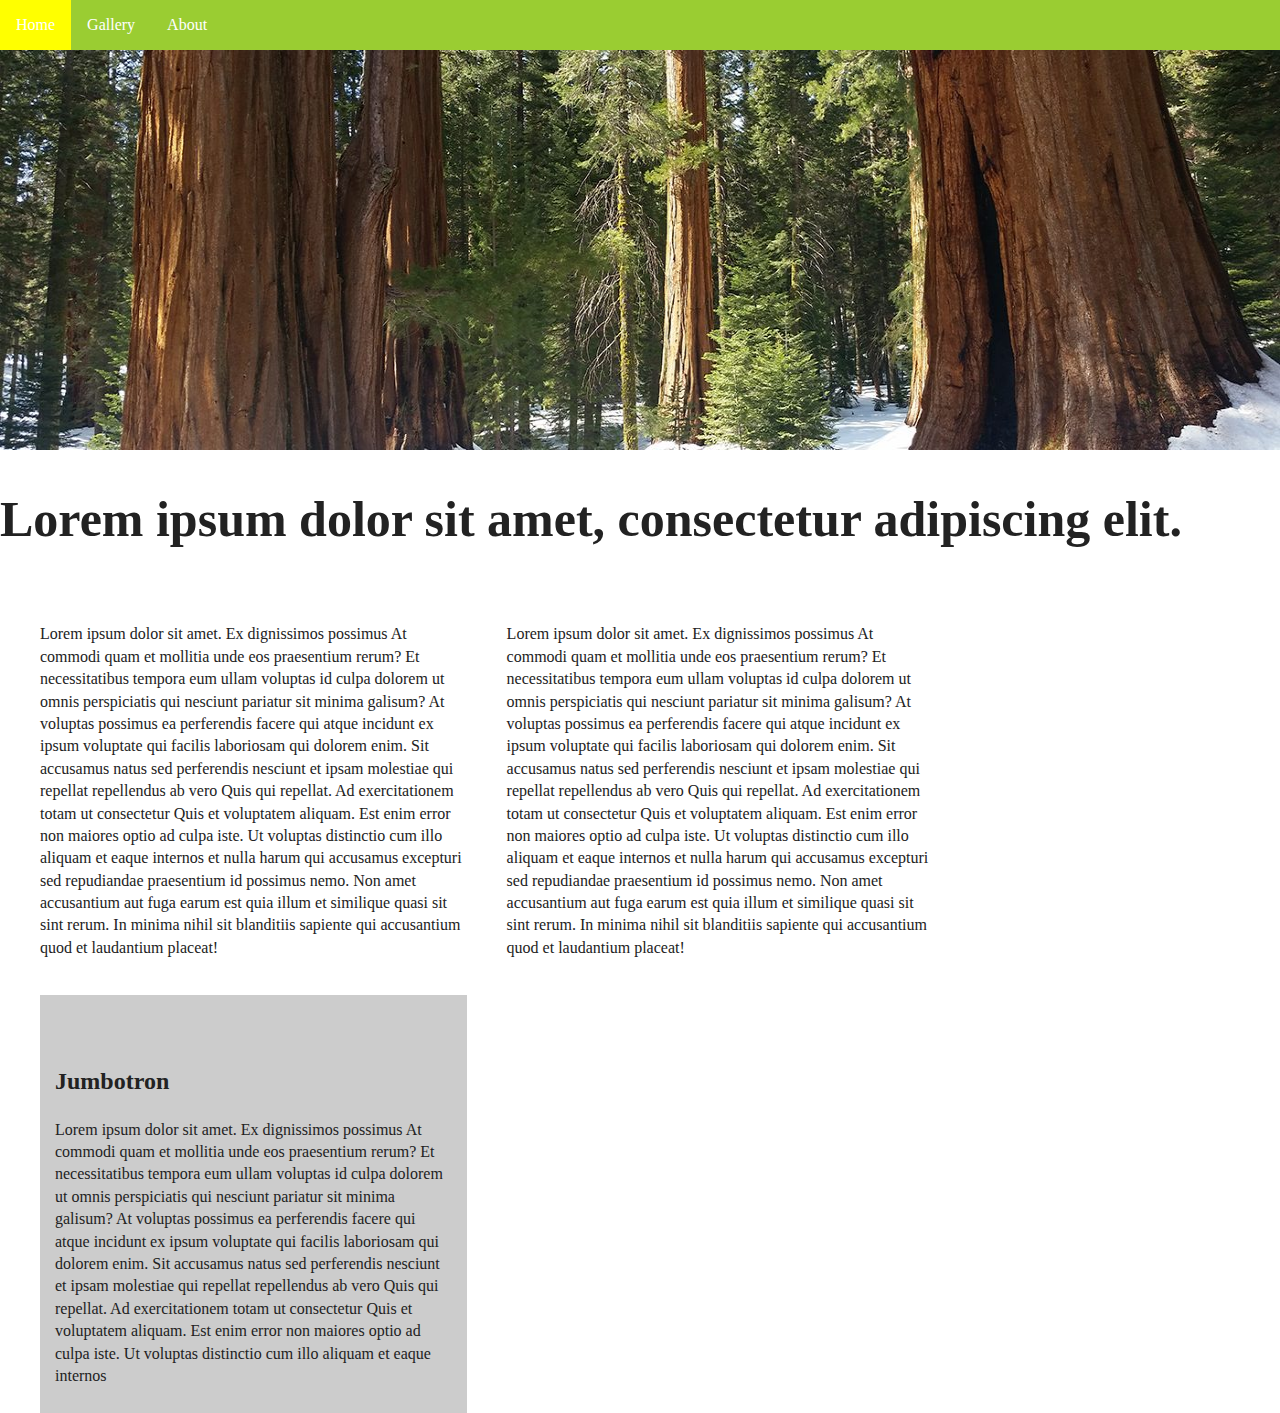
<file: Bootstap 1/html5-boilerplate_v8.0.0/index.html>
<!doctype html>
<html class="no-js" lang="">

<head>
  <meta charset="utf-8">
  <title>Home</title>
  <link href="https://cdn.jsdelivr.net/npm/bootstrap@5.1.1/dist/css/bootstrap.min.css" rel="stylesheet" integrity="sha384-F3w7mX95PdgyTmZZMECAngseQB83DfGTowi0iMjiWaeVhAn4FJkqJByhZMI3AhiU" crossorigin="anonymous">
  <script src="https://cdn.jsdelivr.net/npm/@popperjs/core@2.9.3/dist/umd/popper.min.js" integrity="sha384-W8fXfP3gkOKtndU4JGtKDvXbO53Wy8SZCQHczT5FMiiqmQfUpWbYdTil/SxwZgAN" crossorigin="anonymous"></script>
  <script src="https://cdn.jsdelivr.net/npm/bootstrap@5.1.1/dist/js/bootstrap.min.js" integrity="sha384-skAcpIdS7UcVUC05LJ9Dxay8AXcDYfBJqt1CJ85S/CFujBsIzCIv+l9liuYLaMQ/" crossorigin="anonymous"></script><script src="https://cdn.jsdelivr.net/npm/bootstrap@5.1.1/dist/js/bootstrap.bundle.min.js" integrity="sha384-/bQdsTh/da6pkI1MST/rWKFNjaCP5gBSY4sEBT38Q/9RBh9AH40zEOg7Hlq2THRZ" crossorigin="anonymous"></script>
  <meta name="description" content="">
  <meta name="viewport" content="width=device-width, initial-scale=1">

  <meta property="og:title" content="">
  <meta property="og:type" content="">
  <meta property="og:url" content="">
  <meta property="og:image" content="">

  <!---<link rel="manifest" href="site.webmanifest">//-->
  <link rel="apple-touch-icon" href="icon.png">
  <!-- Place favicon.ico in the root directory -->

  <link rel="stylesheet" href="css/normalize.css">
  <link rel="stylesheet" href="css/main.css">

  <meta name="theme-color" content="#fafafa">
</head>

<body>

  <!-- Add your site or application content here -->
  <div>
    <nav>
      <ul>
        <li><a href="index.html">Home</a></li>
        <li><a href="gallery.html">Gallery</a></li>
        <li><a href="about.html">About</a></li>
      </ul>
    </nav>
  </div>

  <div class="slideshow">
    <div class="mySlides">
      <img src="slide1.jpg" style="width: 100%; height: 400px">
    </div>

    <div class="mySlides">
      <img src="slide2.png" style="width: 100%; height: 400px">
    </div>

    <div class="mySlides">
      <img src="slide3.jpg" style="width: 100%; height: 400px">
    </div>
  </div>

  <h1 class="otsikko">Lorem ipsum dolor sit amet, consectetur adipiscing elit.</h1>

  <div class="row">
    <div class="column">
    <p>Lorem ipsum dolor sit amet. Ex dignissimos possimus At commodi quam et mollitia unde eos praesentium rerum? Et necessitatibus tempora eum ullam voluptas id culpa dolorem ut omnis perspiciatis qui nesciunt pariatur sit minima galisum? At voluptas possimus ea perferendis facere qui atque incidunt ex ipsum voluptate qui facilis laboriosam qui dolorem enim.

      Sit accusamus natus sed perferendis nesciunt et ipsam molestiae qui repellat repellendus ab vero Quis qui repellat. Ad exercitationem totam ut consectetur Quis et voluptatem aliquam. Est enim error non maiores optio ad culpa iste.

      Ut voluptas distinctio cum illo aliquam et eaque internos et nulla harum qui accusamus excepturi sed repudiandae praesentium id possimus nemo. Non amet accusantium aut fuga earum est quia illum et similique quasi sit sint rerum. In minima nihil sit blanditiis sapiente qui accusantium quod et laudantium placeat!</p>
    </div>
    <div class="column">
      <p>Lorem ipsum dolor sit amet. Ex dignissimos possimus At commodi quam et mollitia unde eos praesentium rerum? Et necessitatibus tempora eum ullam voluptas id culpa dolorem ut omnis perspiciatis qui nesciunt pariatur sit minima galisum? At voluptas possimus ea perferendis facere qui atque incidunt ex ipsum voluptate qui facilis laboriosam qui dolorem enim.

        Sit accusamus natus sed perferendis nesciunt et ipsam molestiae qui repellat repellendus ab vero Quis qui repellat. Ad exercitationem totam ut consectetur Quis et voluptatem aliquam. Est enim error non maiores optio ad culpa iste.

        Ut voluptas distinctio cum illo aliquam et eaque internos et nulla harum qui accusamus excepturi sed repudiandae praesentium id possimus nemo. Non amet accusantium aut fuga earum est quia illum et similique quasi sit sint rerum. In minima nihil sit blanditiis sapiente qui accusantium quod et laudantium placeat!</p>
    </div>
    <div class="column">
      <div class="container">
        <div class="jumbotron">
        <h2>Jumbotron</h2>
        <p>Lorem ipsum dolor sit amet. Ex dignissimos possimus At commodi quam et mollitia unde eos praesentium rerum? Et necessitatibus tempora eum ullam voluptas id culpa dolorem ut omnis perspiciatis qui nesciunt pariatur sit minima galisum? At voluptas possimus ea perferendis facere qui atque incidunt ex ipsum voluptate qui facilis laboriosam qui dolorem enim.

          Sit accusamus natus sed perferendis nesciunt et ipsam molestiae qui repellat repellendus ab vero Quis qui repellat. Ad exercitationem totam ut consectetur Quis et voluptatem aliquam. Est enim error non maiores optio ad culpa iste.

          Ut voluptas distinctio cum illo aliquam et eaque internos</p>
        </div>
      </div>
    </div>
  </div>





  <script src="js/vendor/modernizr-3.11.2.min.js"></script>
  <script src="js/plugins.js"></script>
  <script src="js/main.js"></script>

  <!-- Google Analytics: change UA-XXXXX-Y to be your site's ID. -->
  <script>
    window.ga = function () { ga.q.push(arguments) }; ga.q = []; ga.l = +new Date;
    ga('create', 'UA-XXXXX-Y', 'auto'); ga('set', 'anonymizeIp', true); ga('set', 'transport', 'beacon'); ga('send', 'pageview')
  </script>
  <script src="https://www.google-analytics.com/analytics.js" async></script>
</body>

</html>
</file>
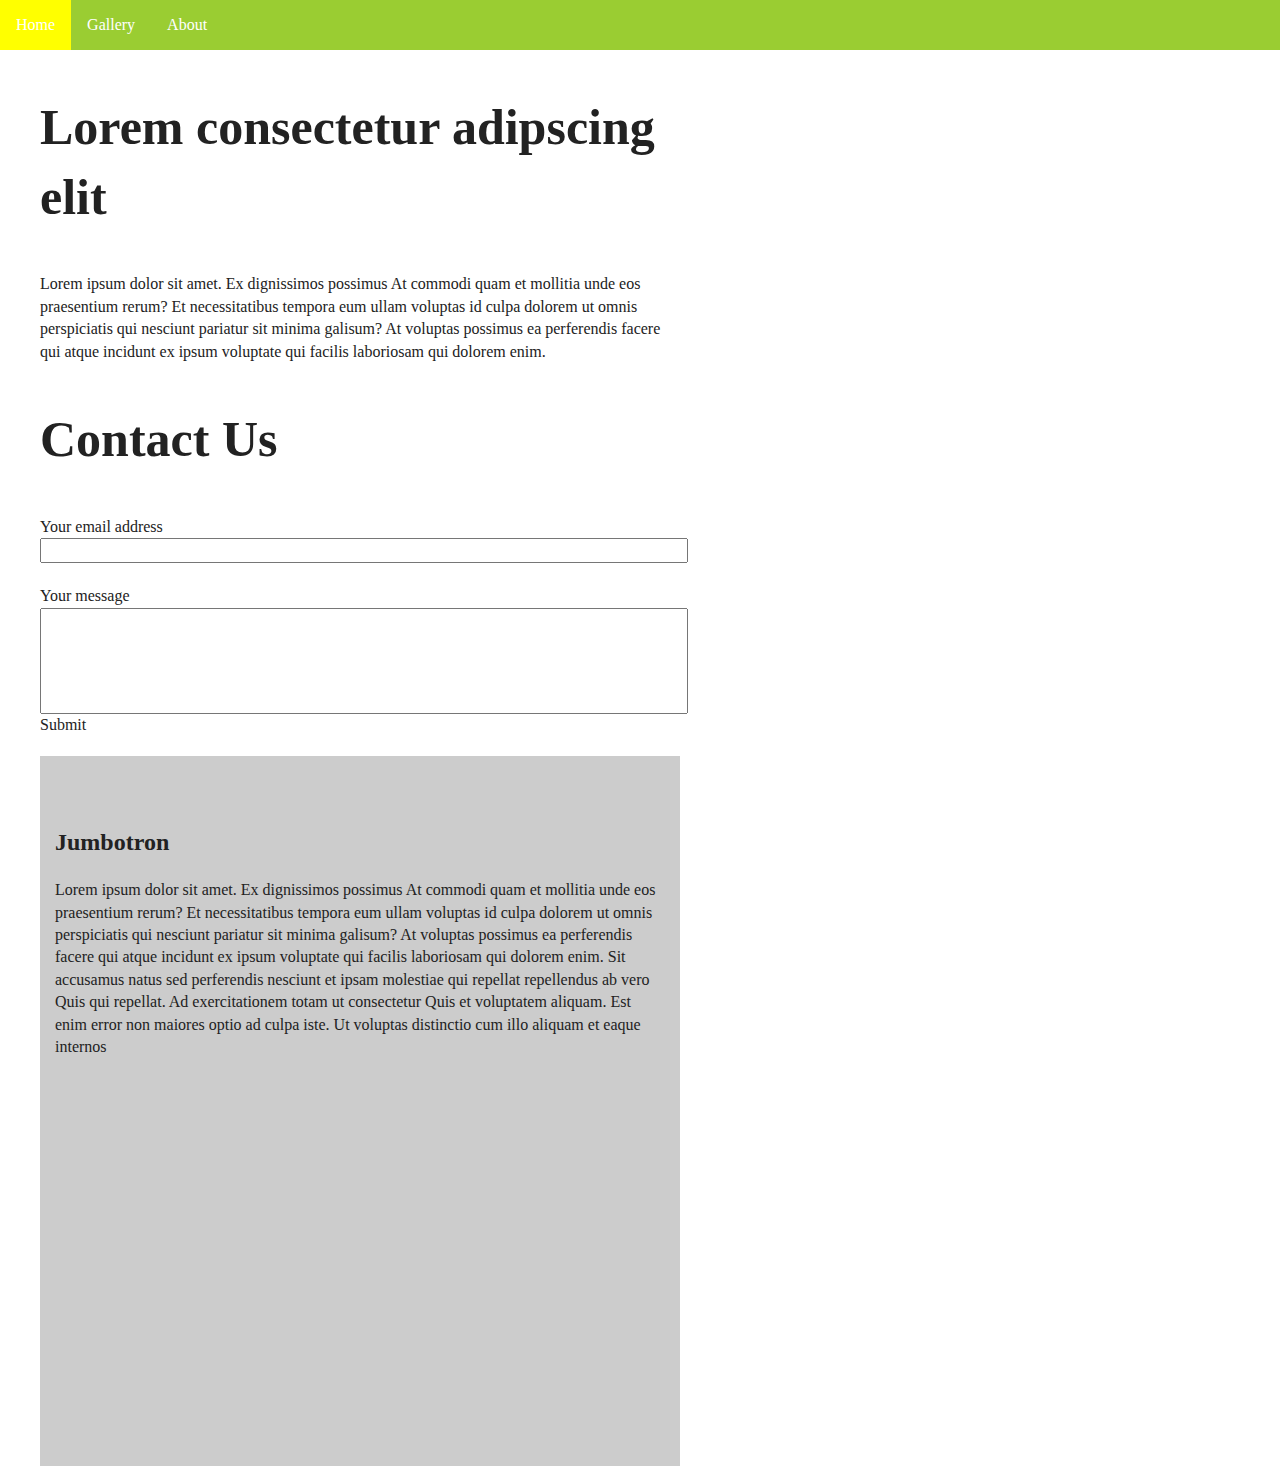
<file: Bootstap 1/html5-boilerplate_v8.0.0/about.html>
<!doctype html>
<html class="no-js" lang="">

<head>
  <meta charset="utf-8">
  <title></title>
  <link href="https://cdn.jsdelivr.net/npm/bootstrap@5.1.1/dist/css/bootstrap.min.css" rel="stylesheet" integrity="sha384-F3w7mX95PdgyTmZZMECAngseQB83DfGTowi0iMjiWaeVhAn4FJkqJByhZMI3AhiU" crossorigin="anonymous">
  <script src="https://cdn.jsdelivr.net/npm/bootstrap@5.1.1/dist/js/bootstrap.bundle.min.js" integrity="sha384-/bQdsTh/da6pkI1MST/rWKFNjaCP5gBSY4sEBT38Q/9RBh9AH40zEOg7Hlq2THRZ" crossorigin="anonymous"></script>
  <script src="https://cdn.jsdelivr.net/npm/@popperjs/core@2.9.3/dist/umd/popper.min.js" integrity="sha384-W8fXfP3gkOKtndU4JGtKDvXbO53Wy8SZCQHczT5FMiiqmQfUpWbYdTil/SxwZgAN" crossorigin="anonymous"></script>
  <script src="https://cdn.jsdelivr.net/npm/bootstrap@5.1.1/dist/js/bootstrap.min.js" integrity="sha384-skAcpIdS7UcVUC05LJ9Dxay8AXcDYfBJqt1CJ85S/CFujBsIzCIv+l9liuYLaMQ/" crossorigin="anonymous"></script>
  <meta name="description" content="">
  <meta name="viewport" content="width=device-width, initial-scale=1">

  <meta property="og:title" content="">
  <meta property="og:type" content="">
  <meta property="og:url" content="">
  <meta property="og:image" content="">

  <!---<link rel="manifest" href="site.webmanifest">-->
  <link rel="apple-touch-icon" href="icon.png">
  <!-- Place favicon.ico in the root directory -->

  <link rel="stylesheet" href="css/normalize.css">
  <link rel="stylesheet" href="css/main.css">

  <meta name="theme-color" content="#fafafa">
</head>

<body>

<div>
  <nav>
    <ul>
      <li><a href="index.html">Home</a></li>
      <li><a href="gallery.html">Gallery</a></li>
      <li><a href="about.html">About</a></li>
    </ul>
  </nav>
</div>

<div class="row">
<div class="column3">
  <h2 class="otsikko">Lorem consectetur adipscing elit</h2>
  <p>Lorem ipsum dolor sit amet. Ex dignissimos possimus At commodi quam et mollitia unde eos praesentium rerum? Et necessitatibus tempora eum ullam voluptas id culpa dolorem ut omnis perspiciatis qui nesciunt pariatur sit minima galisum? At voluptas possimus ea perferendis facere qui atque incidunt ex ipsum voluptate qui facilis laboriosam qui dolorem enim.</p>
  <h2 class="otsikko">Contact Us</h2>
  <form action="https://www.google.com/">
  <label for="Sposti">Your email address</label>
  <input type="text" id="Sposti" name="Sposti" style="width: 100%" required ><br><br>
    <label for="message">Your message</label>
    <input type="text" id="message" name="message" style="width: 100%; height: 100px" required>
    <a class="btn btn-primary" id="submit">Submit</a>
  </form>
  </div>
  <div class="column3">
    <div class="container">
      <div class="jumbotron" style="height: 650px">
        <h2>Jumbotron</h2>
        <p>Lorem ipsum dolor sit amet. Ex dignissimos possimus At commodi quam et mollitia unde eos praesentium rerum? Et necessitatibus tempora eum ullam voluptas id culpa dolorem ut omnis perspiciatis qui nesciunt pariatur sit minima galisum? At voluptas possimus ea perferendis facere qui atque incidunt ex ipsum voluptate qui facilis laboriosam qui dolorem enim.

          Sit accusamus natus sed perferendis nesciunt et ipsam molestiae qui repellat repellendus ab vero Quis qui repellat. Ad exercitationem totam ut consectetur Quis et voluptatem aliquam. Est enim error non maiores optio ad culpa iste.

          Ut voluptas distinctio cum illo aliquam et eaque internos</p>
      </div>
    </div>
  </div>
</div>




  <script src="js/vendor/modernizr-3.11.2.min.js"></script>
  <script src="js/plugins.js"></script>
  <script src="js/main.js"></script>

  <!-- Google Analytics: change UA-XXXXX-Y to be your site's ID. -->
  <script>
    window.ga = function () { ga.q.push(arguments) }; ga.q = []; ga.l = +new Date;
    ga('create', 'UA-XXXXX-Y', 'auto'); ga('set', 'anonymizeIp', true); ga('set', 'transport', 'beacon'); ga('send', 'pageview')
  </script>
  <script src="https://www.google-analytics.com/analytics.js" async></script>
</body>

</html>
</file>
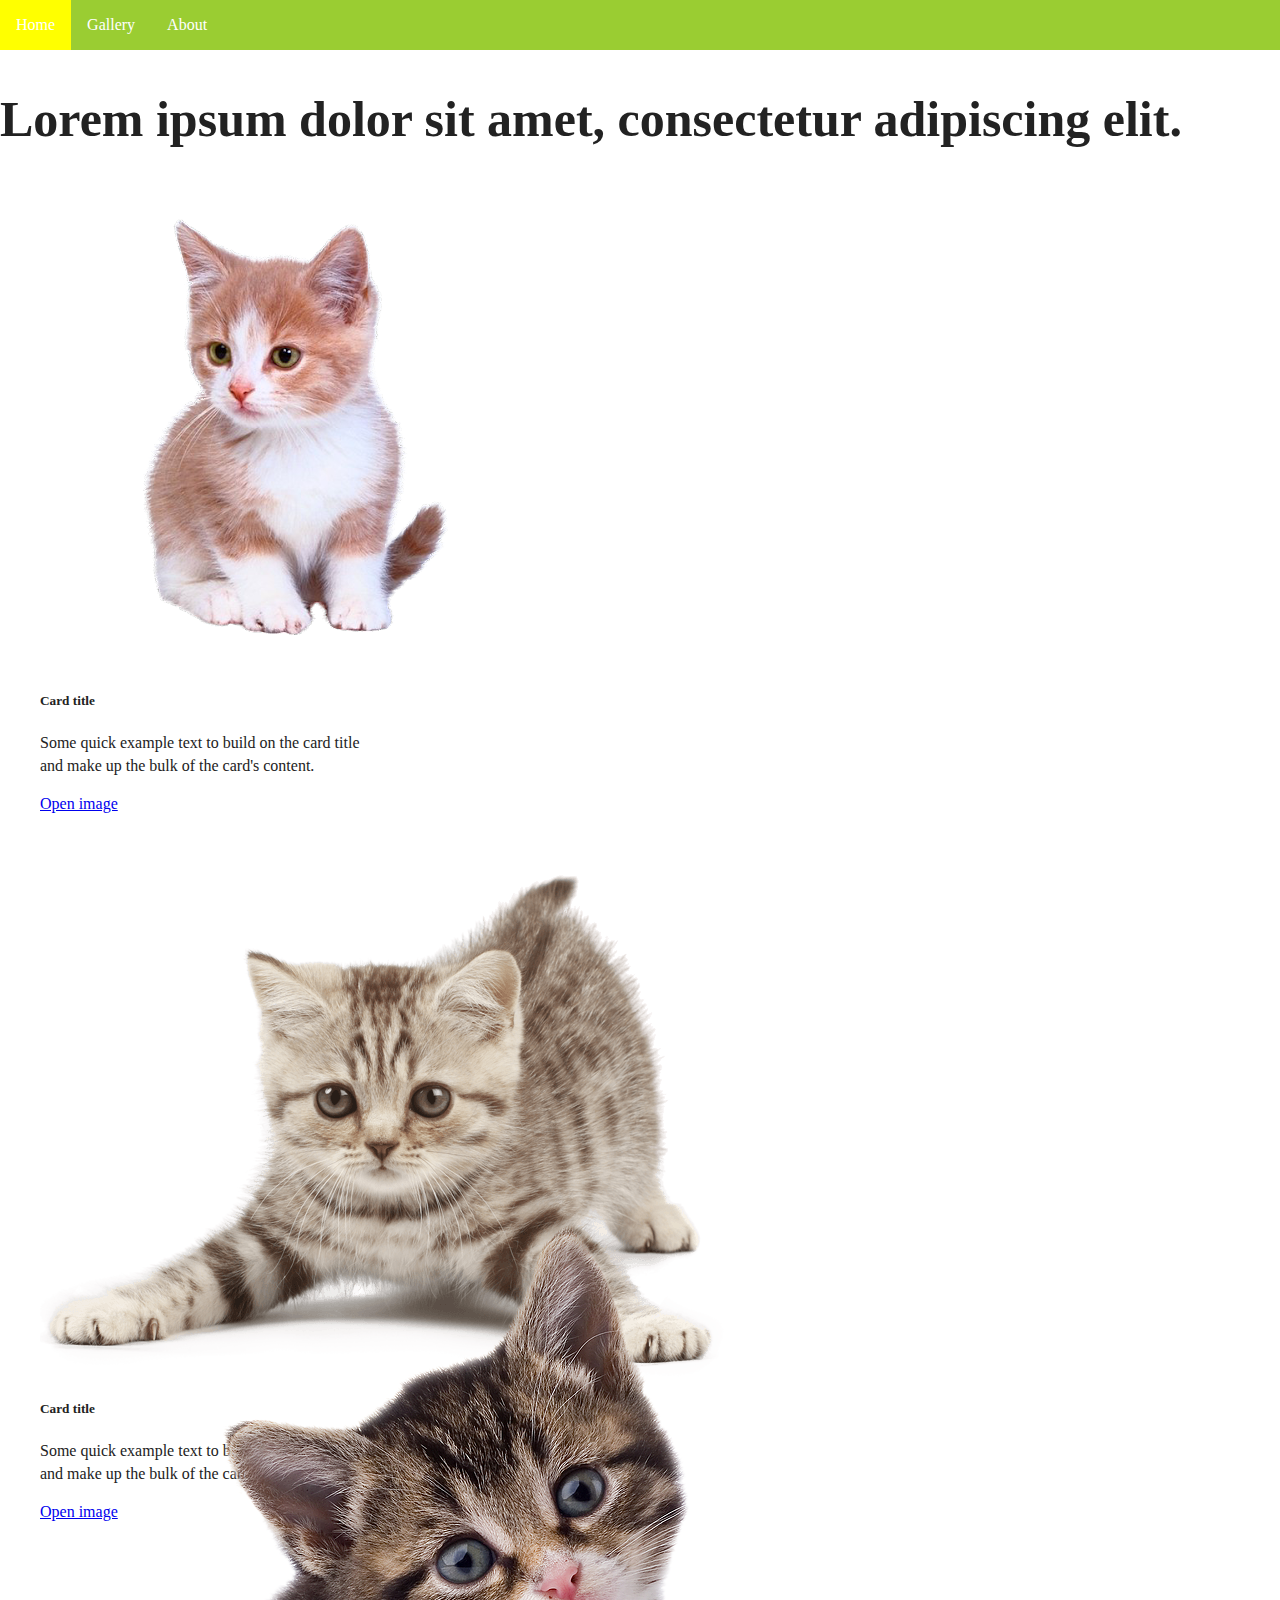
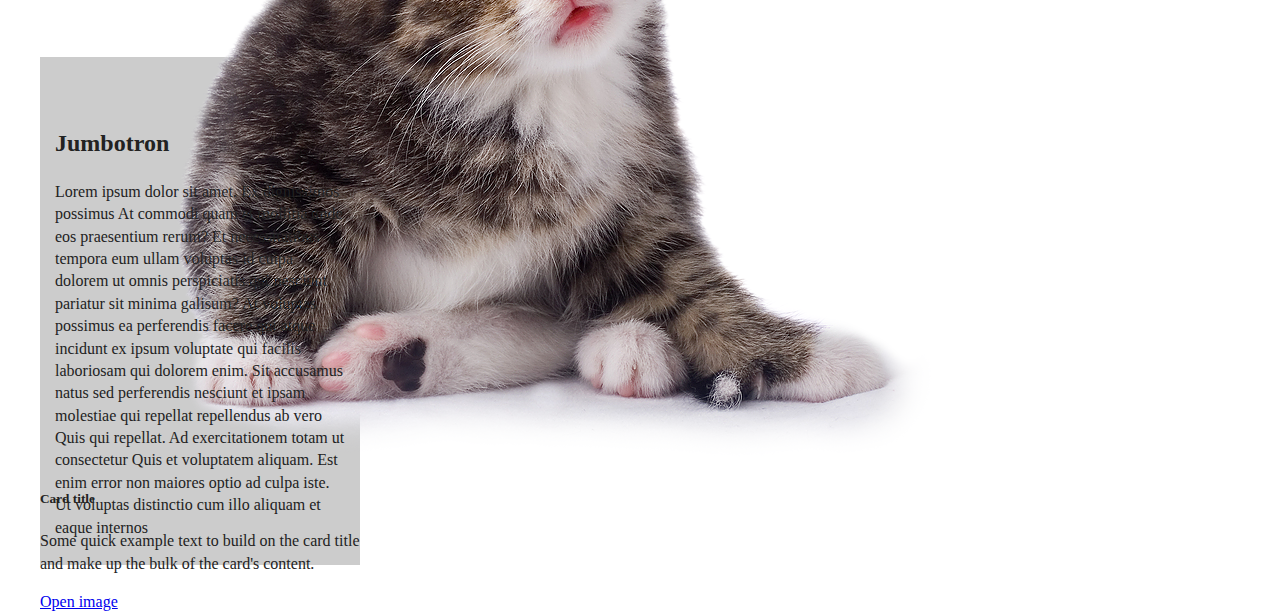
<file: Bootstap 1/html5-boilerplate_v8.0.0/gallery.html>
<!doctype html>
<html class="no-js" lang="">

<head>
  <meta charset="utf-8">
  <title></title>
  <link href="https://cdn.jsdelivr.net/npm/bootstrap@5.1.1/dist/css/bootstrap.min.css" rel="stylesheet" integrity="sha384-F3w7mX95PdgyTmZZMECAngseQB83DfGTowi0iMjiWaeVhAn4FJkqJByhZMI3AhiU" crossorigin="anonymous">
  <script src="https://cdn.jsdelivr.net/npm/bootstrap@5.1.1/dist/js/bootstrap.bundle.min.js" integrity="sha384-/bQdsTh/da6pkI1MST/rWKFNjaCP5gBSY4sEBT38Q/9RBh9AH40zEOg7Hlq2THRZ" crossorigin="anonymous"></script>
  <script src="https://cdn.jsdelivr.net/npm/@popperjs/core@2.9.3/dist/umd/popper.min.js" integrity="sha384-W8fXfP3gkOKtndU4JGtKDvXbO53Wy8SZCQHczT5FMiiqmQfUpWbYdTil/SxwZgAN" crossorigin="anonymous"></script>
  <script src="https://cdn.jsdelivr.net/npm/bootstrap@5.1.1/dist/js/bootstrap.min.js" integrity="sha384-skAcpIdS7UcVUC05LJ9Dxay8AXcDYfBJqt1CJ85S/CFujBsIzCIv+l9liuYLaMQ/" crossorigin="anonymous"></script>
  <meta name="description" content="">
  <meta name="viewport" content="width=device-width, initial-scale=1">

  <meta property="og:title" content="">
  <meta property="og:type" content="">
  <meta property="og:url" content="">
  <meta property="og:image" content="">

  <!---<link rel="manifest" href="site.webmanifest">-->
  <link rel="apple-touch-icon" href="icon.png">
  <!-- Place favicon.ico in the root directory -->

  <link rel="stylesheet" href="css/normalize.css">
  <link rel="stylesheet" href="css/main.css">

  <meta name="theme-color" content="#fafafa">
</head>

<body>


<div>
  <nav>
    <ul>
      <li><a href="index.html">Home</a></li>
      <li><a href="gallery.html">Gallery</a></li>
      <li><a href="about.html">About</a></li>
    </ul>
  </nav>
</div>

<h1 class="otsikko">Lorem ipsum dolor sit amet, consectetur adipiscing elit.</h1>

<div class="row">
  <div class="column2">
<div class="card" style="width: 100%; height: 470px">
  <img class="card-img-top" src="kitty1.png" alt="Card image cap">
  <div class="card-body">
    <h5 class="card-title">Card title</h5>
    <p class="card-text">Some quick example text to build on the card title and make up the bulk of the card's content.</p>
    <a id="img1" href="kitty1.png" class="btn btn-primary">Open image</a>
  </div>
</div>
  </div>
  <div class="column2">
  <div class="card" style="width: 100%; height: 470px">
    <img class="card-img-top" src="kitty2.png" alt="Card image cap">
    <div class="card-body">
      <h5 class="card-title">Card title</h5>
      <p class="card-text">Some quick example text to build on the card title and make up the bulk of the card's content.</p>
      <a id="img2" href="kitty2.png" class="btn btn-primary">Open image</a>
    </div>
    </div>
  </div>
  <div class="column2">
    <div class="card" style="width: 100%; height: 470px">
      <img class="card-img-top" src="kitty3.png" alt="Card image cap">
      <div class="card-body">
        <h5 class="card-title">Card title</h5>
        <p class="card-text">Some quick example text to build on the card title and make up the bulk of the card's content.</p>
        <a id="img3" href="kitty3.png" class="btn btn-primary">Open image</a>
      </div>
    </div>
  </div>
  <div class="column2">
    <div class="container" style="width: 100%">
      <div class="jumbotron">
        <h2>Jumbotron</h2>
        <p>Lorem ipsum dolor sit amet. Ex dignissimos possimus At commodi quam et mollitia unde eos praesentium rerum? Et necessitatibus tempora eum ullam voluptas id culpa dolorem ut omnis perspiciatis qui nesciunt pariatur sit minima galisum? At voluptas possimus ea perferendis facere qui atque incidunt ex ipsum voluptate qui facilis laboriosam qui dolorem enim.

          Sit accusamus natus sed perferendis nesciunt et ipsam molestiae qui repellat repellendus ab vero Quis qui repellat. Ad exercitationem totam ut consectetur Quis et voluptatem aliquam. Est enim error non maiores optio ad culpa iste.

          Ut voluptas distinctio cum illo aliquam et eaque internos</p>
      </div>
    </div>
  </div>
</div>

<div id="myModal" class="modal">
  <span class="close">&times;</span>
  <img class="modal-content" id="image">
</div>



  <script src="js/vendor/modernizr-3.11.2.min.js"></script>
  <script src="js/plugins.js"></script>
  <script src="js/main.js"></script>

  <!-- Google Analytics: change UA-XXXXX-Y to be your site's ID. -->
  <script>
    window.ga = function () { ga.q.push(arguments) }; ga.q = []; ga.l = +new Date;
    ga('create', 'UA-XXXXX-Y', 'auto'); ga('set', 'anonymizeIp', true); ga('set', 'transport', 'beacon'); ga('send', 'pageview')
  </script>
  <script src="https://www.google-analytics.com/analytics.js" async></script>
</body>

</html>
</file>
<file: Bootstap 1/html5-boilerplate_v8.0.0/css/main.css>
/*! HTML5 Boilerplate v8.0.0 | MIT License | https://html5boilerplate.com/ */

/* main.css 2.1.0 | MIT License | https://github.com/h5bp/main.css#readme */
/*
 * What follows is the result of much research on cross-browser styling.
 * Credit left inline and big thanks to Nicolas Gallagher, Jonathan Neal,
 * Kroc Camen, and the H5BP dev community and team.
 */

/* ==========================================================================
   Base styles: opinionated defaults
   ========================================================================== */

.row .column3 .btn-primary {
  margin-top: 20px;

}
html {
  color: #222;
  font-size: 1em;
  line-height: 1.4;
}

ul {
  list-style-type: none;
  margin: 0;
  padding: 0;
  overflow: hidden;
  background-color: yellowgreen;
  text-align: center;
}

li {
  float: left;
}

li a {
  display: block;
  color: white;
  text-align: center;
  padding: 14px 16px;
  text-decoration: none;
}

li a:hover {
  background-color: yellow;
}

.column {
  float: left;
  width: 33.33%;
  margin-top: 20px;
  padding-left: 40px;
}

.row:after {
  content: "";
  display: table;
  clear: both;
}

.otsikko {
  font-size: 50px;
}

.row .jumbotron {
  background-color: #CCCCCC;
  padding-right: 15px;
  padding-left: 15px;
  padding-top: 50px;
  padding-bottom: 10px;
}

.row .column2 {
  width: 25%;
  margin-top: 20px;
  padding-left: 40px;
}

.row .column3 {
  width: 50%;
  margin-top: 20px;
  padding-left: 40px;
}

/* The Modal (background) */
.modal {
  display: none; /* Hidden by default */
  position: fixed; /* Stay in place */
  z-index: 1; /* Sit on top */
  padding-top: 100px; /* Location of the box */
  left: 0;
  top: 0;
  width: 100%; /* Full width */
  height: 100%; /* Full height */
  overflow: auto; /* Enable scroll if needed */
  background-color: rgb(0,0,0); /* Fallback color */
  background-color: rgba(0,0,0,0.9); /* Black w/ opacity */
}

/* Modal Content (Image) */
.modal-content {
  margin: auto;
  display: block;
  width: 80%;
  max-width: 700px;
}


/* Add Animation - Zoom in the Modal */
.modal-content, #caption {
  animation-name: zoom;
  animation-duration: 0.6s;
}

@keyframes zoom {
  from {transform:scale(0)}
  to {transform:scale(1)}
}

/* The Close Button */
.close {
  position: absolute;
  top: 15px;
  right: 35px;
  color: #f1f1f1;
  font-size: 40px;
  font-weight: bold;
  transition: 0.3s;
}

.close:hover,
.close:focus {
  color: #bbb;
  text-decoration: none;
  cursor: pointer;
}

/* 100% Image Width on Smaller Screens */
@media only screen and (max-width: 700px){
  .modal-content {
    width: 100%;
  }
}






/*
 * Remove text-shadow in selection highlight:
 * https://twitter.com/miketaylr/status/12228805301
 *
 * Vendor-prefixed and regular ::selection selectors cannot be combined:
 * https://stackoverflow.com/a/16982510/7133471
 *
 * Customize the background color to match your design.
 */

::-moz-selection {
  background: #b3d4fc;
  text-shadow: none;
}

::selection {
  background: #b3d4fc;
  text-shadow: none;
}

/*
 * A better looking default horizontal rule
 */

hr {
  display: block;
  height: 1px;
  border: 0;
  border-top: 1px solid #ccc;
  margin: 1em 0;
  padding: 0;
}

/*
 * Remove the gap between audio, canvas, iframes,
 * images, videos and the bottom of their containers:
 * https://github.com/h5bp/html5-boilerplate/issues/440
 */

audio,
canvas,
iframe,
img,
svg,
video {
  vertical-align: middle;
}

/*
 * Remove default fieldset styles.
 */

fieldset {
  border: 0;
  margin: 0;
  padding: 0;
}

/*
 * Allow only vertical resizing of textareas.
 */

textarea {
  resize: vertical;
}

/* ==========================================================================
   Author's custom styles
   ========================================================================== */

/* ==========================================================================
   Helper classes
   ========================================================================== */

/*
 * Hide visually and from screen readers
 */

.hidden,
[hidden] {
  display: none !important;
}

/*
 * Hide only visually, but have it available for screen readers:
 * https://snook.ca/archives/html_and_css/hiding-content-for-accessibility
 *
 * 1. For long content, line feeds are not interpreted as spaces and small width
 *    causes content to wrap 1 word per line:
 *    https://medium.com/@jessebeach/beware-smushed-off-screen-accessible-text-5952a4c2cbfe
 */

.sr-only {
  border: 0;
  clip: rect(0, 0, 0, 0);
  height: 1px;
  margin: -1px;
  overflow: hidden;
  padding: 0;
  position: absolute;
  white-space: nowrap;
  width: 1px;
  /* 1 */
}

/*
 * Extends the .sr-only class to allow the element
 * to be focusable when navigated to via the keyboard:
 * https://www.drupal.org/node/897638
 */

.sr-only.focusable:active,
.sr-only.focusable:focus {
  clip: auto;
  height: auto;
  margin: 0;
  overflow: visible;
  position: static;
  white-space: inherit;
  width: auto;
}

/*
 * Hide visually and from screen readers, but maintain layout
 */

.invisible {
  visibility: hidden;
}

/*
 * Clearfix: contain floats
 *
 * For modern browsers
 * 1. The space content is one way to avoid an Opera bug when the
 *    `contenteditable` attribute is included anywhere else in the document.
 *    Otherwise it causes space to appear at the top and bottom of elements
 *    that receive the `clearfix` class.
 * 2. The use of `table` rather than `block` is only necessary if using
 *    `:before` to contain the top-margins of child elements.
 */

.clearfix::before,
.clearfix::after {
  content: " ";
  display: table;
}

.clearfix::after {
  clear: both;
}

/* ==========================================================================
   EXAMPLE Media Queries for Responsive Design.
   These examples override the primary ('mobile first') styles.
   Modify as content requires.
   ========================================================================== */

@media only screen and (min-width: 35em) {
  /* Style adjustments for viewports that meet the condition */
}

@media print,
  (-webkit-min-device-pixel-ratio: 1.25),
  (min-resolution: 1.25dppx),
  (min-resolution: 120dpi) {
  /* Style adjustments for high resolution devices */
}

/* ==========================================================================
   Print styles.
   Inlined to avoid the additional HTTP request:
   https://www.phpied.com/delay-loading-your-print-css/
   ========================================================================== */

@media print {
  *,
  *::before,
  *::after {
    background: #fff !important;
    color: #000 !important;
    /* Black prints faster */
    box-shadow: none !important;
    text-shadow: none !important;
  }

  a,
  a:visited {
    text-decoration: underline;
  }

  a[href]::after {
    content: " (" attr(href) ")";
  }

  abbr[title]::after {
    content: " (" attr(title) ")";
  }

  /*
   * Don't show links that are fragment identifiers,
   * or use the `javascript:` pseudo protocol
   */
  a[href^="#"]::after,
  a[href^="javascript:"]::after {
    content: "";
  }

  pre {
    white-space: pre-wrap !important;
  }

  pre,
  blockquote {
    border: 1px solid #999;
    page-break-inside: avoid;
  }

  /*
   * Printing Tables:
   * https://web.archive.org/web/20180815150934/http://css-discuss.incutio.com/wiki/Printing_Tables
   */
  thead {
    display: table-header-group;
  }

  tr,
  img {
    page-break-inside: avoid;
  }

  p,
  h2,
  h3 {
    orphans: 3;
    widows: 3;
  }

  h2,
  h3 {
    page-break-after: avoid;
  }
}
</file>
